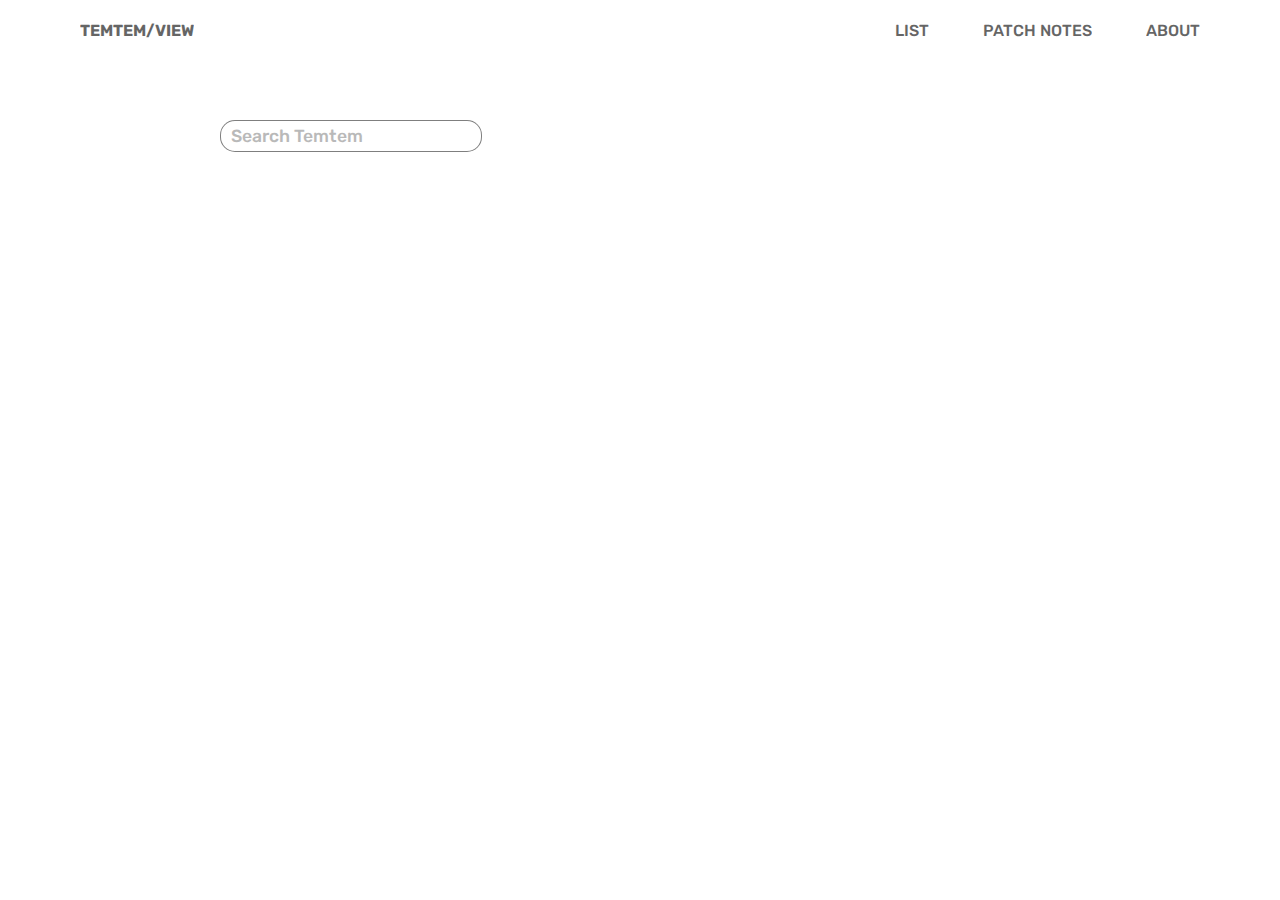
<file: index.html>
<!DOCTYPE html>
<html lang="en">
<head>
    <meta charset="UTF-8">
    <meta name="viewport" content="width=device-width, initial-scale=1.0">
    <meta http-equiv="X-UA-Compatible" content="ie=edge">
    <title>Temtem</title>
    <link href="https://fonts.googleapis.com/css?family=Rubik:400,500,700&display=swap" rel="stylesheet"> 
    <link href = "style.css" rel = "stylesheet">
</head>
<body>

    <navbar class = "navbar">
        <div class = "logo">
            TEMTEM/VIEW
        </div>
        <div class = "navButtons">
            <a>LIST</a>
            <a>PATCH NOTES</a>
            <a>ABOUT</a>
        </div>
    </navbar>

    <div class = "searchBar">
        <input id = "search" type = "text" placeholder = "Search Temtem" autocomplete = "off"></input>
    </div>

    <section id = "list">
        <!-- <div class = "listCard">
            <h2>Platypet</h2>
            <p>Lorem ipsum dolor sit amet consectetur adipisicing elit. Perferendis, amet.</p>
        </div> -->
    </section>

    <script src = "script.js"></script>
    
</body>
</html>
</file>
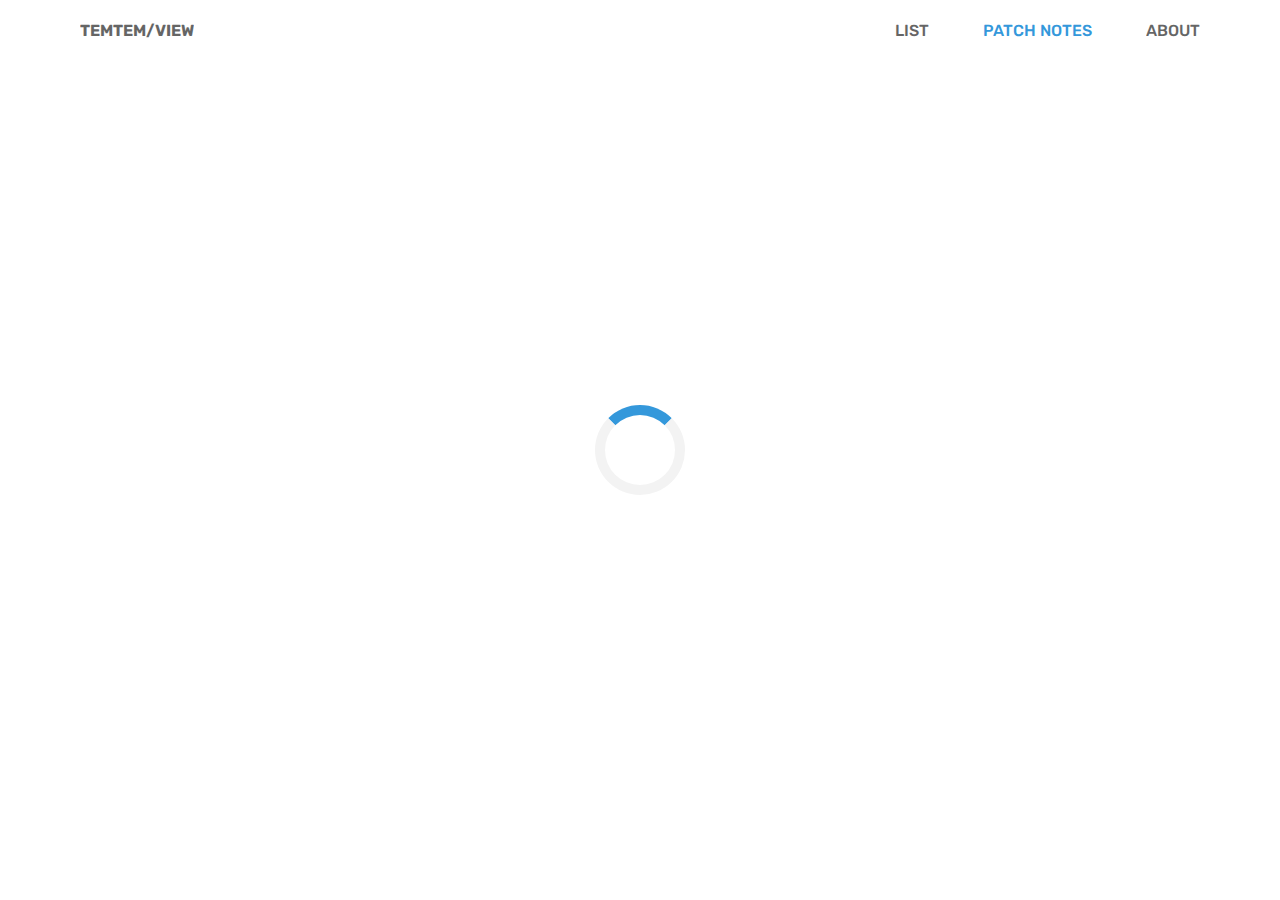
<file: patchnotes/index.html>
<!DOCTYPE html>
<html lang="en">
<head>
    <meta charset="UTF-8">
    <meta name="viewport" content="width=device-width, initial-scale=1.0">
    <meta http-equiv="X-UA-Compatible" content="ie=edge">
    <title>Temtem</title>
    <link href="https://fonts.googleapis.com/css?family=Rubik:400,500,700&display=swap" rel="stylesheet"> 
    <link href = "../style.css" rel = "stylesheet">
</head>
<body>

    <navbar class = "navbar">
        <div class = "logo">
            TEMTEM/VIEW
        </div>
        <div class = "navButtons">
            <a href = "../index.html">LIST</a>
            <a class = "selected">PATCH NOTES</a>
            <a>ABOUT</a>
        </div>
    </navbar>

    <section id = "patchnotes">
        <div id = "loader"></div>
    </section>

    <script src = "patchnote.js"></script>
    
</body>
</html>
</file>
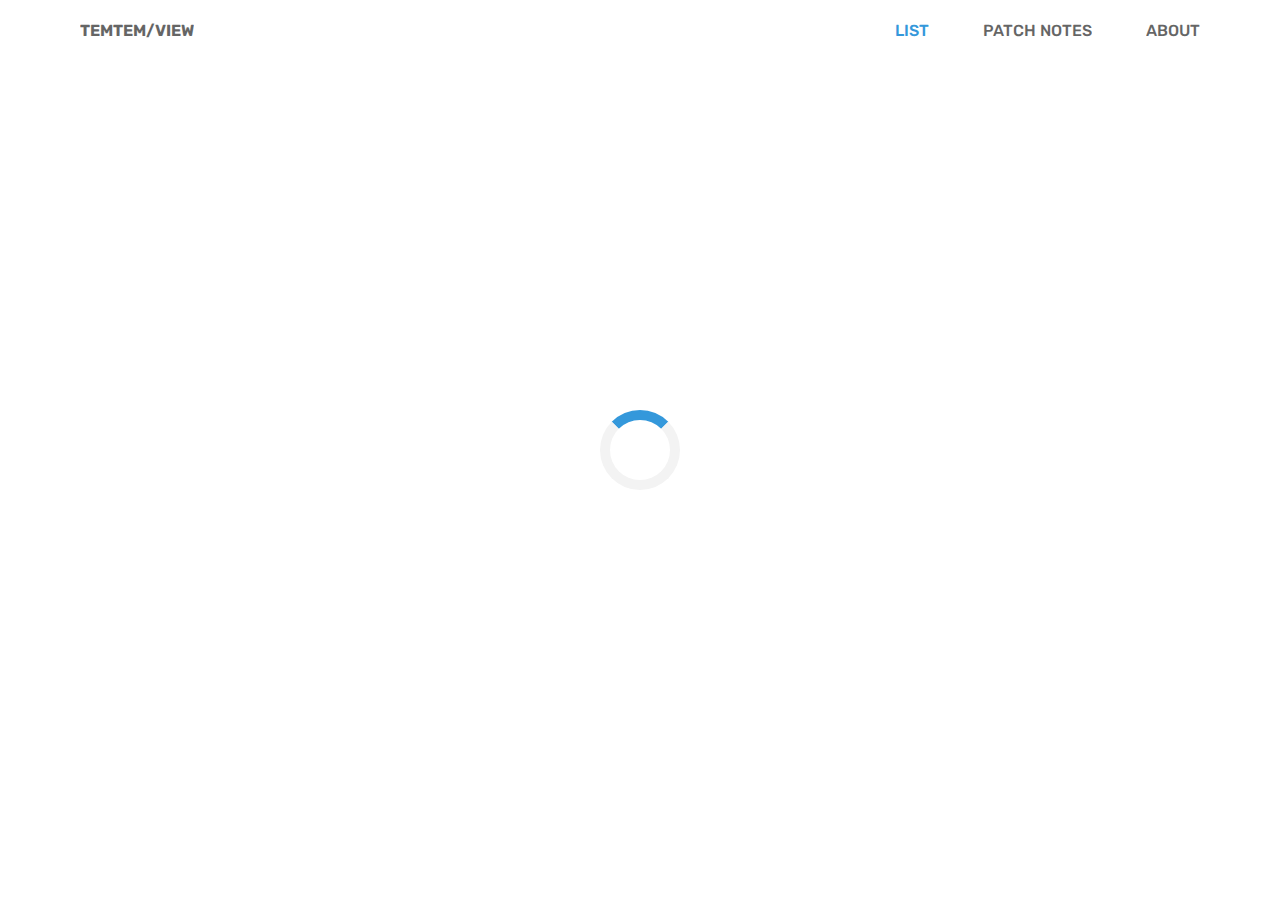
<file: temtem/index.html>
<!DOCTYPE html>
<html lang="en">
<head>
    <meta charset="UTF-8">
    <meta name="viewport" content="width=device-width, initial-scale=1.0">
    <meta http-equiv="X-UA-Compatible" content="ie=edge">
    <title>Temtem</title>
    <link href="https://fonts.googleapis.com/css?family=Rubik:400,500,700&display=swap" rel="stylesheet"> 
    <link href = "../style.css" rel = "stylesheet">
</head>
<body>

    <navbar class = "navbar">
        <div class = "logo">
            TEMTEM/VIEW
        </div>
        <div class = "navButtons">
            <a class = "selected" href = "../index.html">LIST</a>
            <a href = "../patchnotes/index.html">PATCH NOTES</a>
            <a>ABOUT</a>
        </div>
    </navbar>

    <section id = "profile">
        <div id = "loader"></div>
    </section>

    <script src = "temtem.js"></script>
    
</body>
</html>
</file>
<file: style.css>
body {
    margin: 0 !important;
    font-family: 'Rubik', sans-serif !important;
    padding: 0 220px 100px 220px;
}

.navbar {
    display: flex;
    position: absolute;
    top: 0;
    left: 0;
    right: 0;
    height: 60px;
    padding: 0 30px 0 30px;
    margin: 0;
    align-items: center;
    text-align: center;
}

.logo {
    position: absolute;
    left: 80px;
    font-weight: 700;
    opacity: .6;
}

.navButtons {
    position: absolute;
    right: 80px;
    font-weight: 500;
}

.navButtons a {
    color: inherit;
    cursor: pointer;
    margin: 0 0 0 50px;
    text-decoration: none;
    opacity: .6;
}

.selected {
    opacity: 1 !important;
    color:#3498db !important;
}

.searchBar {
    margin: 120px 0 0 0;
}

#search {
    font-family: 'Rubik', sans-serif !important;
    border-radius: 15px;
    border: 1px solid rgba(0, 0, 0, 0.5);
    padding: 5px 10px 5px 10px;
    font-size: 1.1em;
}

::placeholder {
    opacity: .5;
    font-weight: 500;

}

#list {
    display: grid;
    grid-template-columns: repeat(auto-fill, minmax(150px, 1fr));
    margin: 30px 0 0 0;
}

.listCard {
    cursor: pointer;
    margin: 10px;
    align-items: center;
    justify-content: center;
    text-align: center;
    height: auto;
}

.listCard hr {
    opacity: .5;
    border: none;
    height: 1px;
    background-color: #333;
    color: #333;
}

.listCard h2{
    font-weight: 400;
    margin: auto auto 0 auto;
}

.listCard img {
    margin: 0 auto auto auto;
    border: 1px solid rgba(0, 0, 0, 0.5);
    border-radius: 5px;
    width: 100px;
    height: 100px;
}

#patchnotes, #profile {
    margin: 120px 0 0 0;
    padding: 5px 10px 5px 10px;
}

#patchnotes div{
    padding: 5px;
    font-size: 0.9em;
    margin: 0 0 50px 0;
    border: 1px solid rgba(0, 0, 0, 0.5);
    border-radius: 5px;
}

#patchnotes div *{
    margin: 0;
}

#patchnotes div h2 {
    cursor: pointer;
    font-weight: 500;
}

#patchnotes div h3 {
    font-weight: 400;
}

#loader {
    position: absolute;
    top: 50vh;
    left: 50vw;
    transform: translate(-50%,-50%);
    border: 10px solid #f3f3f3 !important;
    border-top: 10px solid #3498db !important;
    border-radius: 50% !important;
    width: 60px;
    height: 60px;
    animation: spin 2s linear infinite;
}
  
@keyframes spin {
    0% { transform: rotate(0deg); }
    100% { transform: rotate(360deg); }
}

#profile {
    display: flex;
    flex-direction: row;
}

#profile section {
    padding: 0 0 0 20px;
}

#profile div div {
    display: flex;
    flex-direction: row;
}

.portrait {
    width: 200px;
    height: 200px;
    border: 2px solid rgba(0, 0, 0, 0.5);
    border-radius: 50%;
}

.description {
    font-style: italic;
}

.temname {
    margin: 0;
    font-size: 2em;
    font-weight: 500;
}

.typeIcon {
    width: 80px;
    height: 80px;
}

.stats {
    display: flex;
}

.stats div {
    display: flex !important;
    flex-direction: column !important;
}

.stats div div {
    display: flex;
    flex-direction: row !important;
}

.stats div div  p {
    width: 50px;
    margin: 0;
}

.bar {
    margin: 0 10px 0 10px;
    height: 1em;
    width: 100px;
    background-color: #333;
}

.barFill {
    height: 100%;
    background-color: #3498db;
}
</file>
